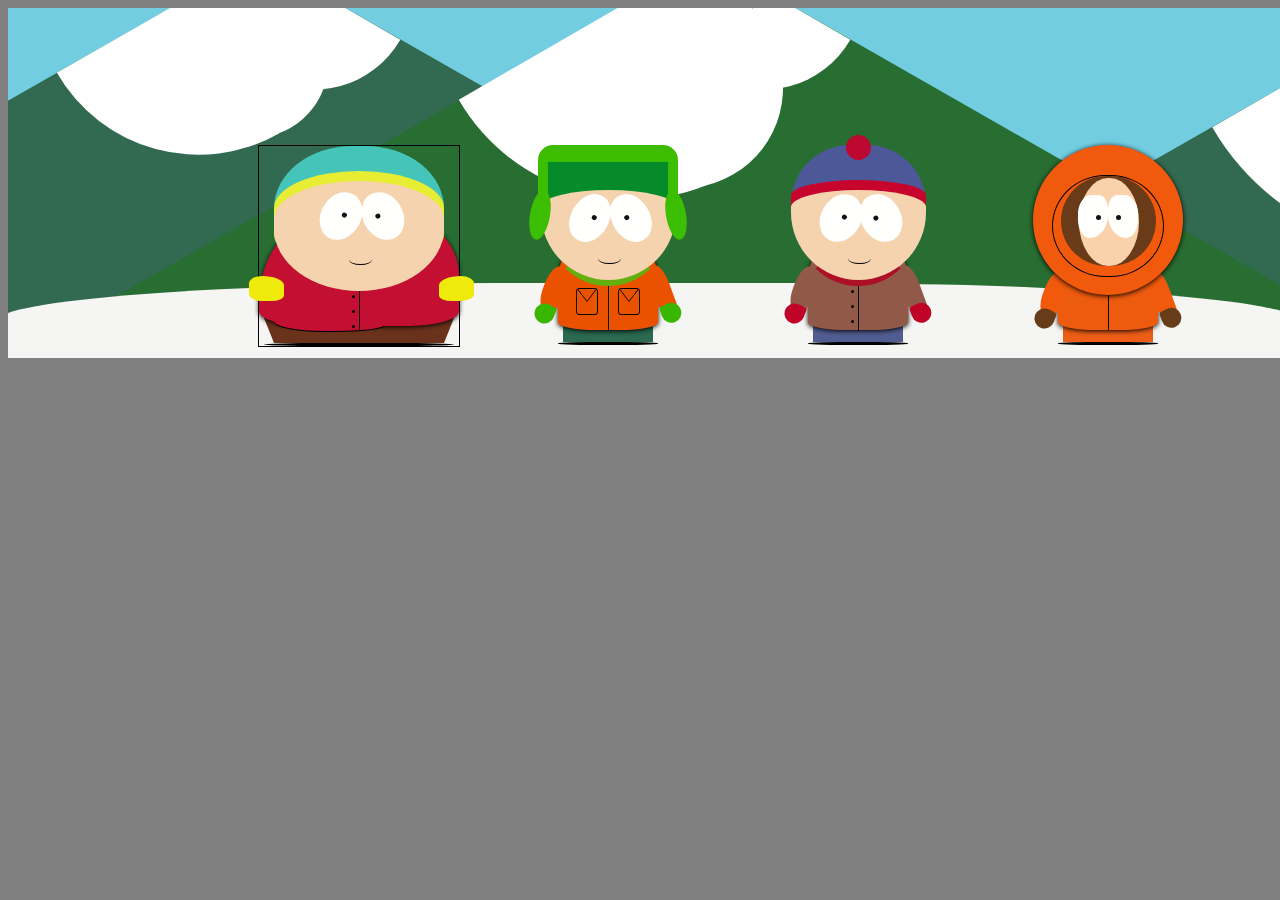
<file: web/lab1-c/index.html>
<!doctype html>
<html>
<head>
<meta charset="utf-8">
<title>lab1-усложненное</title>
	
<style type="text/css">
@import url("css/style.css");
</style>
</head>
<body>
	<div id="wrapper">
		<div class="background-rectangle"></div>
		<div id="mountain-container">
			<div class="third-mountain"></div>
			<div class="third-snow"></div>
			<div class="first-mountain"></div>
			<div class="first-snow-part1"></div>
			<div class="first-snow-part2"></div>
			<div class="second-mountain"></div>
			<div class="second-snow-part1"></div>
			<div class="second-snow-part2"></div>
		</div>
		<div class="beach-ellipse"></div>
		<div id="guys-container">
			<div class="first-person-container">
				<div class="first-person-foots"></div>
				<div class="first-person-pants"></div>
				<div class="first-person-sweetshot"></div>
				<div class="first-person-sweetell"></div>
				<div class="first-person-sweetshotline"></div>
				<div class="first-person-buttons"></div>
				<div class="first-person-left-hand"></div>
				<div class="first-person-right-hand"></div>
				<div id="first-person-face-container">	
					<div class="first-person-face-right-cap"></div>
					<div class="first-person-face-capline"></div>
					<div class="first-person-face"></div>				
					<div class="first-person-face-left-eye"></div>
					<div class="first-person-face-right-eye"></div>	
					<div class="first-person-face-smile"></div>
					<!--CAP-->
				</div>	
			</div>				
			<div class="second-person-container">
				<div class="second-person-foots"></div>
				<div class="second-person-pants"></div>
				<div class="second-person-sweetshot"></div>
				<div class="second-person-sweetshotline"></div>
				<div class="second-person-rightpocket"></div>
				<div class="second-person-leftpocket"></div>
				<div class="second-person-left-hand"></div>
				<div class="second-person-right-hand"></div>
				<div class="second-person-sharf"></div>	
				<div id="second-person-face-container">		
					<div class="second-person-cap-mainrectangle"></div>
					<div class="second-person-cap-backrectangle"></div>
					<div class="second-person-face"></div>
					<div class="second-person-face-left-eye"></div>
					<div class="second-person-face-right-eye"></div>	
					<div class="second-person-cap-headphone-left"></div>
					<div class="second-person-cap-headphone-right"></div>
					<div class="second-person-face-smile"></div>
				</div>
			</div>
			<div class="third-person-container">
				<div class="third-person-foots"></div>
				<div class="third-person-pants"></div>
				<div class="third-person-sweetshot"></div>
				<div class="third-person-buttons"></div>
				<div class="third-person-left-hand"></div>
				<div class="third-person-right-hand"></div>
				<div class="third-person-sharf"></div>
				<div class="thrid-person-sweetshotline"></div>
				<div id="third-person-face-container">
					<div class="third-person-cap"></div>
					<div class="third-person-capline"></div>
					<div class="third-person-cap-ellipse"></div>
					<div class="third-person-face"></div>
					<div class="third-person-face-left-eye"></div>
					<div class="third-person-face-right-eye"></div>	
					<div class="third-person-face-smile"></div>
				</div>
			</div>
			<div class="fourth-person-container">
				<div class="fourth-person-foots"></div>
				<div class="fourth-person-pants"></div>
				<div class="fourth-person-sweetshot"></div>
				<div class="fourth-person-sweetshotline"></div>
				<div class="fourth-person-left-hand"></div>
				<div class="fourth-person-right-hand"></div>
				<div class="fourth-person-mainellipse"></div>
				<div class="fourth-person-ellipse"></div>
				<div class="fourth-person-inside-ellipse"></div>
				<div class="fourth-person-face"></div>
				<div class="fourth-person-face-left-eye"></div>
				<div class="fourth-person-face-right-eye"></div>		
			</div>
		</div>
	</div>
</body>
</html>
</file>
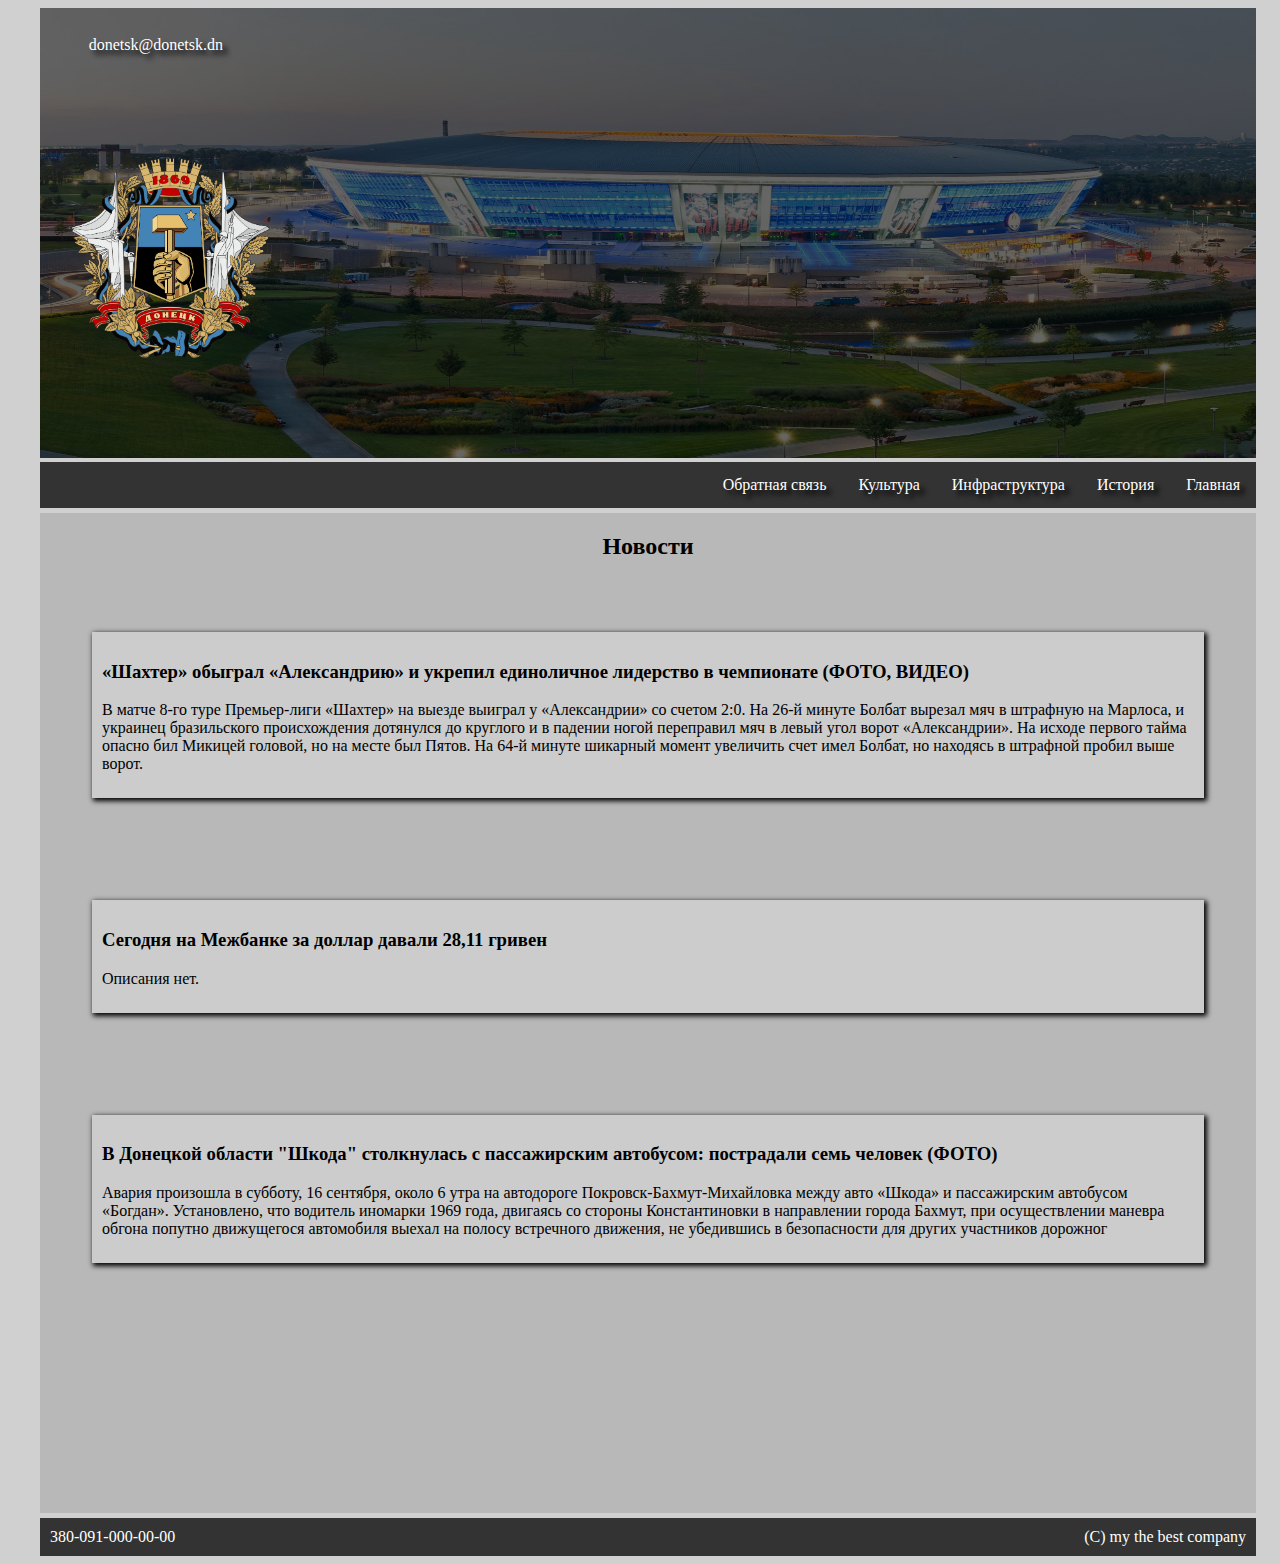
<file: web/lab1/index.html>
<!doctype html>
<html>
<head>
<meta charset="utf-8">
<title>lab1</title>
<link href="css/style.css" rel="stylesheet" type="text/css">
</head>

<body>
	<div id="wrapper">
		<header>
			<img id="firstpicture" src="img/don.jpg" alt="not found">
			<img id="gerb" src="img/gerb.png" alt="not found">
			<div class="mail">donetsk@donetsk.dn</div>
			<nav>
				 <ul>
					 <li><a href="index.html">Главная</a></li>
					 <li><a href="history.html">История</a></li>
					 <li><a href="infastructure.html">Инфраструктура</a></li>
					 <li><a href="culture.html">Культура</a></li>
					 <li><a href="bounds.html">Обратная связь</a></li>
				 </ul> 
			</nav>
		</header>
		<div class="content">
			<div class="photo-containter">
				<div class="news-container">
					<table cellpadding="50%">
						<caption><h2>Новости</h2></caption>
						<tr>
							<td>
								<div class="sport">
									<h3><a>«Шахтер» обыграл «Александрию» и укрепил единоличное лидерство в чемпионате (ФОТО, ВИДЕО)</a></h3>
									В матче 8-го туре Премьер-лиги «Шахтер» на выезде выиграл у «Александрии» со счетом 2:0. На 26-й минуте Болбат вырезал мяч в штрафную на Марлоса, и украинец бразильского происхождения дотянулся до круглого и в падении ногой переправил мяч в левый угол ворот «Александрии». На исходе первого тайма опасно бил Микицей головой, но на месте был Пятов. На 64-й минуте шикарный момент увеличить счет имел Болбат, но находясь в штрафной пробил выше ворот.
								</div>
							</td>
						</tr>
						<tr>
							<td>
								<div class="buisness" >
									<h3><a>Сегодня на Межбанке за доллар давали 28,11 гривен</a></h3>
									Описания нет.
								</div>
							</td>
						</tr>
						<tr>
							<td>
								<div class="news">
									<h3><a>В Донецкой области "Шкода" столкнулась с пассажирским автобусом: пострадали семь человек (ФОТО)</a></h3>
									
									Авария произошла в субботу, 16 сентября, около 6 утра на автодороге Покровск-Бахмут-Михайловка между  авто «Шкода» и пассажирским автобусом «Богдан». Установлено, что водитель иномарки 1969 года, двигаясь со стороны Константиновки в направлении города Бахмут, при осуществлении маневра обгона попутно движущегося автомобиля выехал на полосу встречного движения, не убедившись в безопасности для других участников дорожног
								</div>
							</td>
						</tr>
					</table>
				</div>
			</div>
		</div>
		<footer>
			<div class="telephone">
				380-091-000-00-00
			</div>
			<div class="copyright">
				(C) my the best company
			</div>
		</footer>
	</div>
</body>
</html>
</file>
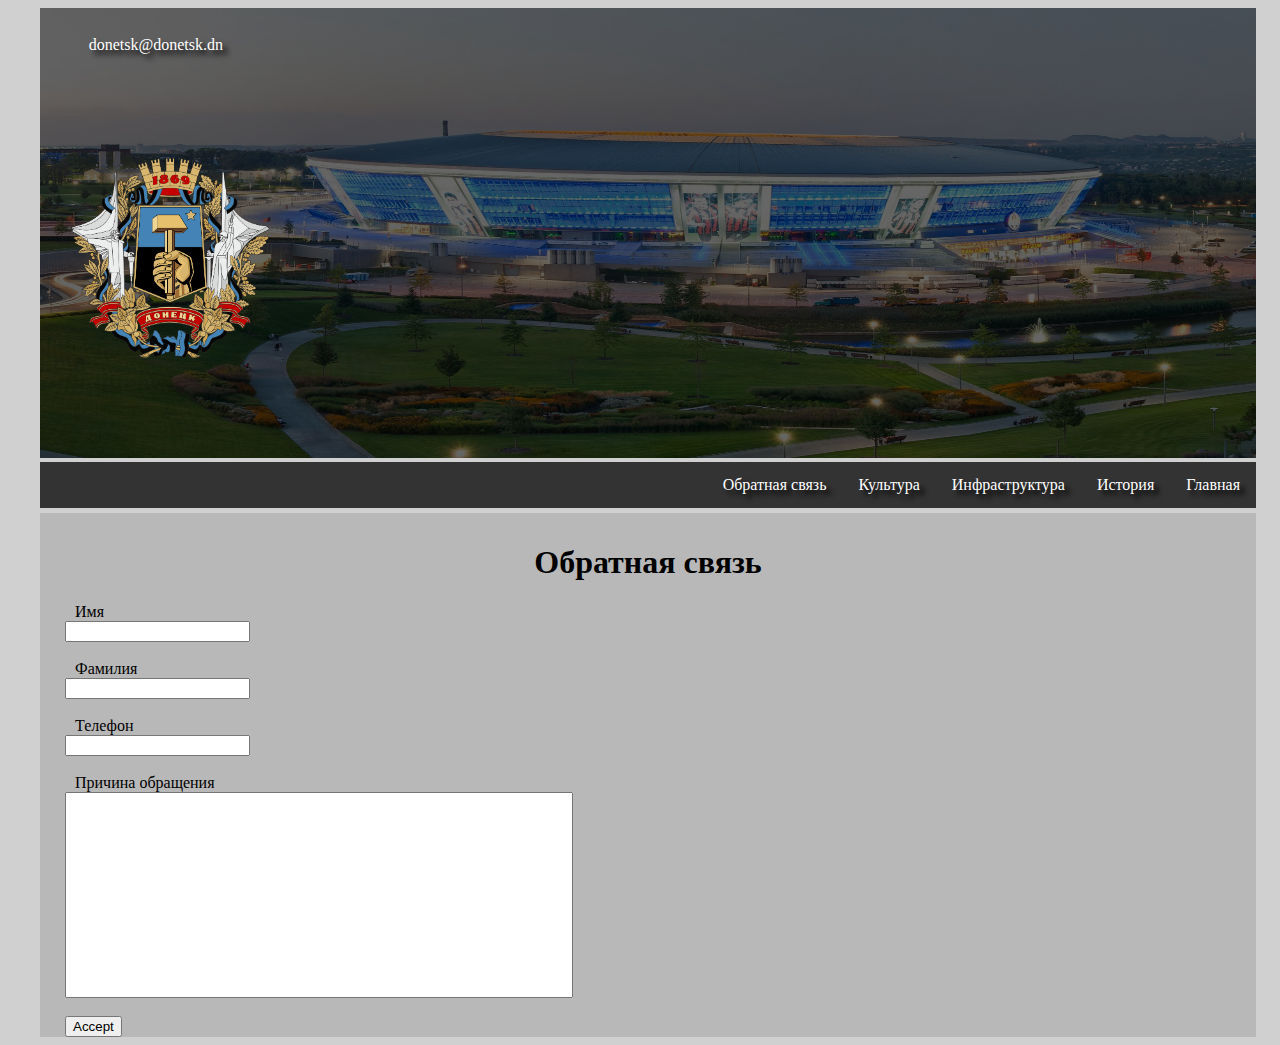
<file: web/lab1/bounds.html>
<!doctype html>
<html>
<head>
<meta charset="utf-8">
<title>lab1</title>
<link href="css/style.css" rel="stylesheet" type="text/css">
</head>

<body>
	<div id="wrapper">
		<header>
			<img id="firstpicture" src="img/don.jpg" alt="not found">
			<img id="gerb" src="img/gerb.png" alt="not found">
			<div class="mail">donetsk@donetsk.dn</div>
			<nav>
				<ul>
					<li><a href="index.html">Главная</a></li>
					<li><a href="history.html">История</a></li>
					<li><a href="infastructure.html">Инфраструктура</a></li>
				 	<li><a href="culture.html">Культура</a></li>
					<li><a href="bounds.html">Обратная связь</a></li>
				</ul> 
			</nav>
		</header>
		<div class="content">
			<div class="formbounds-container"></div>
			<div class="header-container">
				<h1>Обратная связь</h1>
			</div>
			<form class="formbounds">
				<div>
					<span class="formbounds-label">Имя</span>
				</div>
				<input type="text">
				<br>
				<br>
				<div>
					<span class="formbounds-label">Фамилия</span>
				</div>
				<input type="text">
				<br>
				<br>
				<div>
					<span class="formbounds-label">Телефон</span>
				</div>
				<input type="text">
				<br>
				<br>
				<div>
					<span class="formbounds-label">Причина обращения</span>
				</div>
				<input class="reason-bounds" type="text">
				<br><br>
				<input value="Accept" type="button">
			</form>
		</div>
	</div>
</body>
</html>
</file>
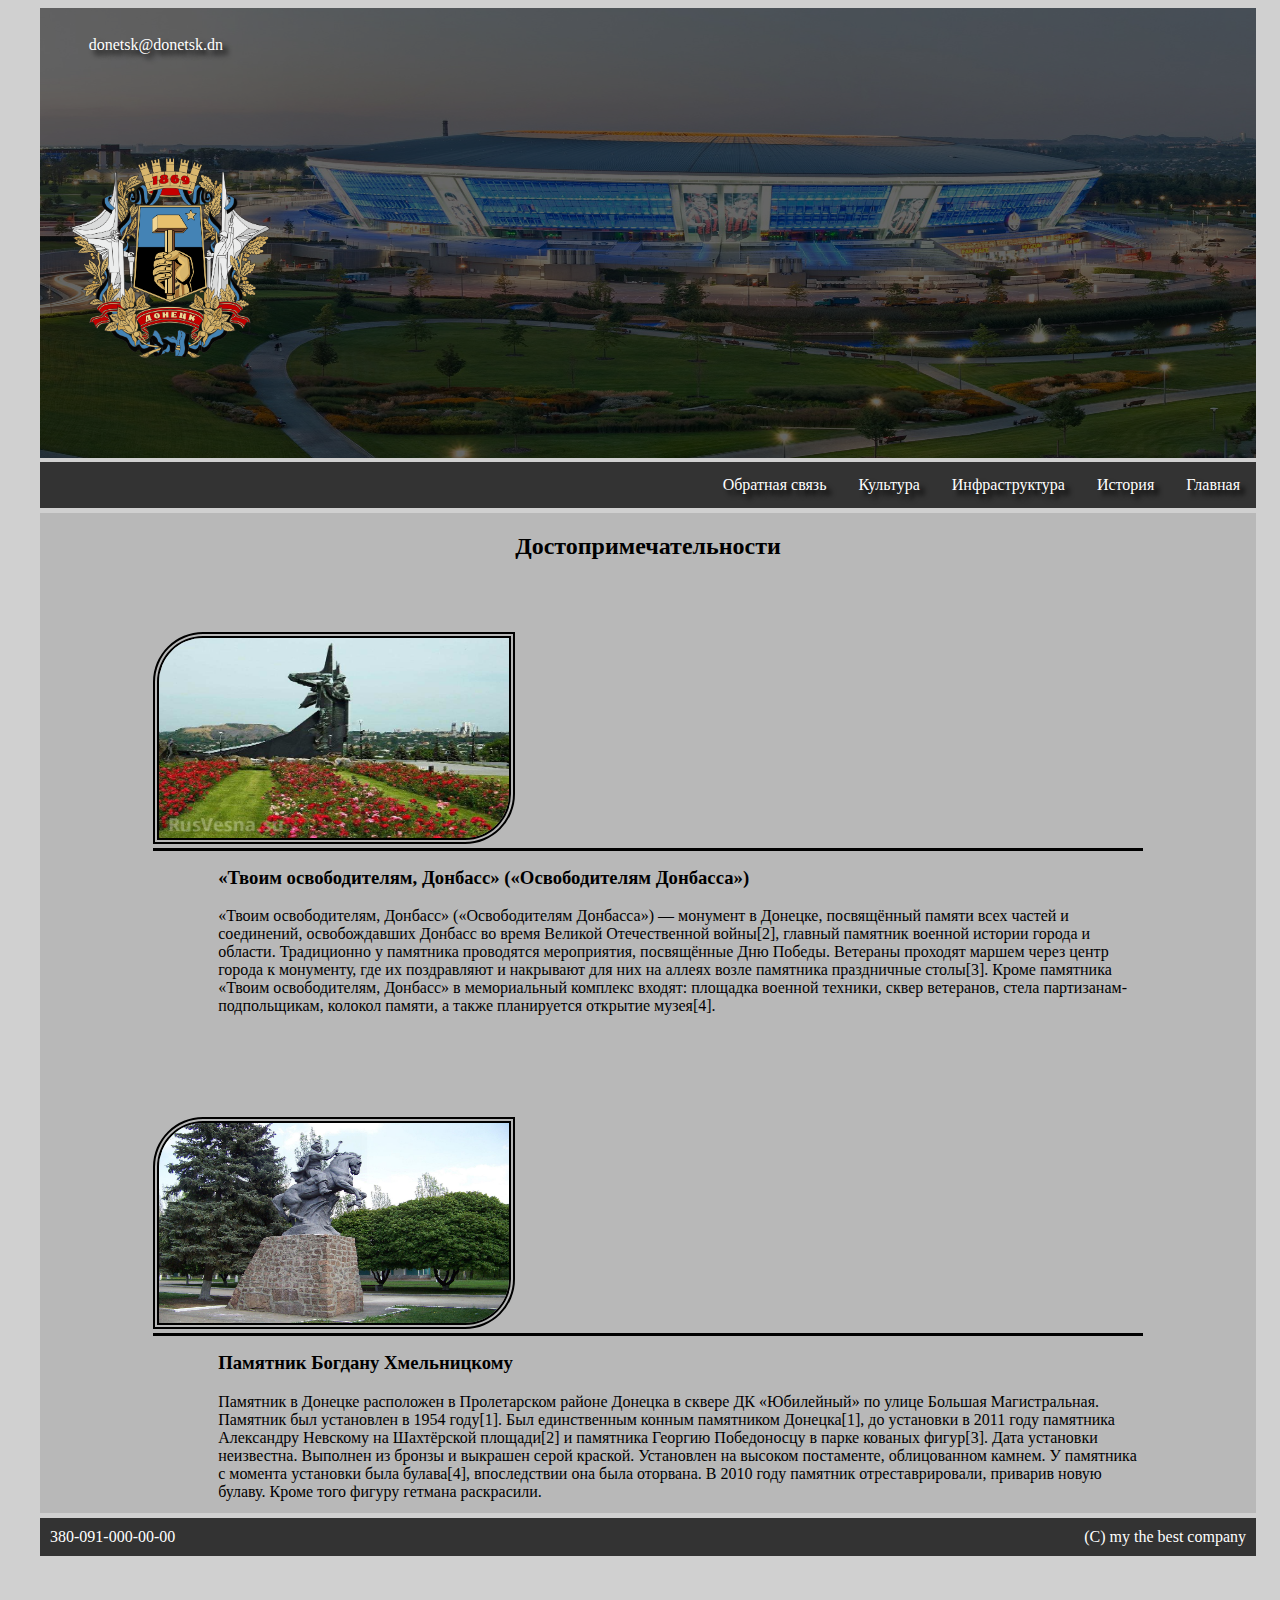
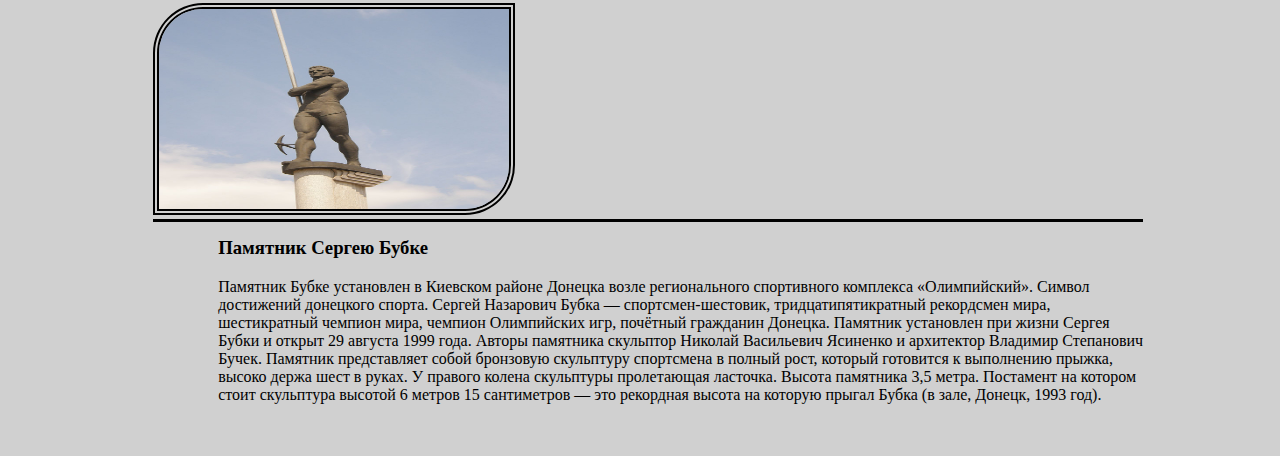
<file: web/lab1/culture.html>
<!doctype html>
<html>
<head>
<meta charset="utf-8">
<title>lab1</title>
<link href="css/style.css" rel="stylesheet" type="text/css">
</head>

<body>
	<div id="wrapper">
		<header>
			<img id="firstpicture" src="img/don.jpg" alt="not found">
			<img id="gerb" src="img/gerb.png" alt="not found">
			<div class="mail">donetsk@donetsk.dn</div>
			<nav>
				<ul>
					<li><a href="index.html">Главная</a></li>
					<li><a href="history.html">История</a></li>
					<li><a href="infastructure.html">Инфраструктура</a></li>
				 	<li><a href="culture.html">Культура</a></li>
					<li><a href="bounds.html">Обратная связь</a></li>
				</ul> 
			</nav>
		</header>
		<div class="content">
			<div class="photo-containter">
				<div class="table-container">
					<table class="sights-table" cellpadding="50%">
						<caption><h2>Достопримечательности</h2></caption>
						<tr>
							<td>
								<div class="sights-container" >
									<img class="sights" src="img/donosdon.jpg" alt="">
									<div class="sights-description">
										<h3>«Твоим освободителям, Донбасс» («Освободителям Донбасса»)</h3>
										«Твоим освободителям, Донбасс» («Освободителям Донбасса») — монумент в Донецке, посвящённый памяти всех частей и соединений, освобождавших Донбасс во время Великой Отечественной войны[2], главный памятник военной истории города и области.

										Традиционно у памятника проводятся мероприятия, посвящённые Дню Победы. Ветераны проходят маршем через центр города к монументу, где их поздравляют и накрывают для них на аллеях возле памятника праздничные столы[3].

										Кроме памятника «Твоим освободителям, Донбасс» в мемориальный комплекс входят: площадка военной техники, сквер ветеранов, стела партизанам-подпольщикам, колокол памяти, а также планируется открытие музея[4]. 
									</div>
								</div>
							</td>
						</tr>
						<tr>
							<td>
								<div class="sights-container" >
									<img class="sights" src="img/donbog.jpg" alt="">
									<div class="sights-description">
										<h3>Памятник Богдану Хмельницкому</h3>
										Памятник в Донецке расположен в Пролетарском районе Донецка в сквере ДК «Юбилейный» по улице Большая Магистральная. Памятник был установлен в 1954 году[1].

										Был единственным конным памятником Донецка[1], до установки в 2011 году памятника Александру Невскому на Шахтёрской площади[2] и памятника Георгию Победоносцу в парке кованых фигур[3].

										Дата установки неизвестна.

										Выполнен из бронзы и выкрашен серой краской. Установлен на высоком постаменте, облицованном камнем. У памятника с момента установки была булава[4], впоследствии она была оторвана. В 2010 году памятник отреставрировали, приварив новую булаву. Кроме того фигуру гетмана раскрасили.  
									</div>
								</div>
							</td>
						</tr>
						<tr>
							<td>
								<div class="sights-container" >
									<img class="sights" src="img/donbyb.jpg" alt="">
									<div class="sights-description">
										<h3>Памятник Сергею Бубке</h3>
										Памятник Бубке установлен в Киевском районе Донецка возле регионального спортивного комплекса «Олимпийский». Символ достижений донецкого спорта.

										Сергей Назарович Бубка — спортсмен-шестовик, тридцатипятикратный рекордсмен мира, шестикратный чемпион мира, чемпион Олимпийских игр, почётный гражданин Донецка.

										Памятник установлен при жизни Сергея Бубки и открыт 29 августа 1999 года. Авторы памятника скульптор Николай Васильевич Ясиненко и архитектор Владимир Степанович Бучек.

										Памятник представляет собой бронзовую скульптуру спортсмена в полный рост, который готовится к выполнению прыжка, высоко держа шест в руках. У правого колена скульптуры пролетающая ласточка. Высота памятника 3,5 метра.

										Постамент на котором стоит скульптура высотой 6 метров 15 сантиметров — это рекордная высота на которую прыгал Бубка (в зале, Донецк, 1993 год). 
									</div>
								</div>
							</td>
						</tr>
					</table>
				</div>
			</div>
		</div>
		<footer>
			<div class="telephone">
				380-091-000-00-00
			</div>
			<div class="copyright">
				(C) my the best company
			</div>
		</footer>
	</div>
</body>
</html>
</file>
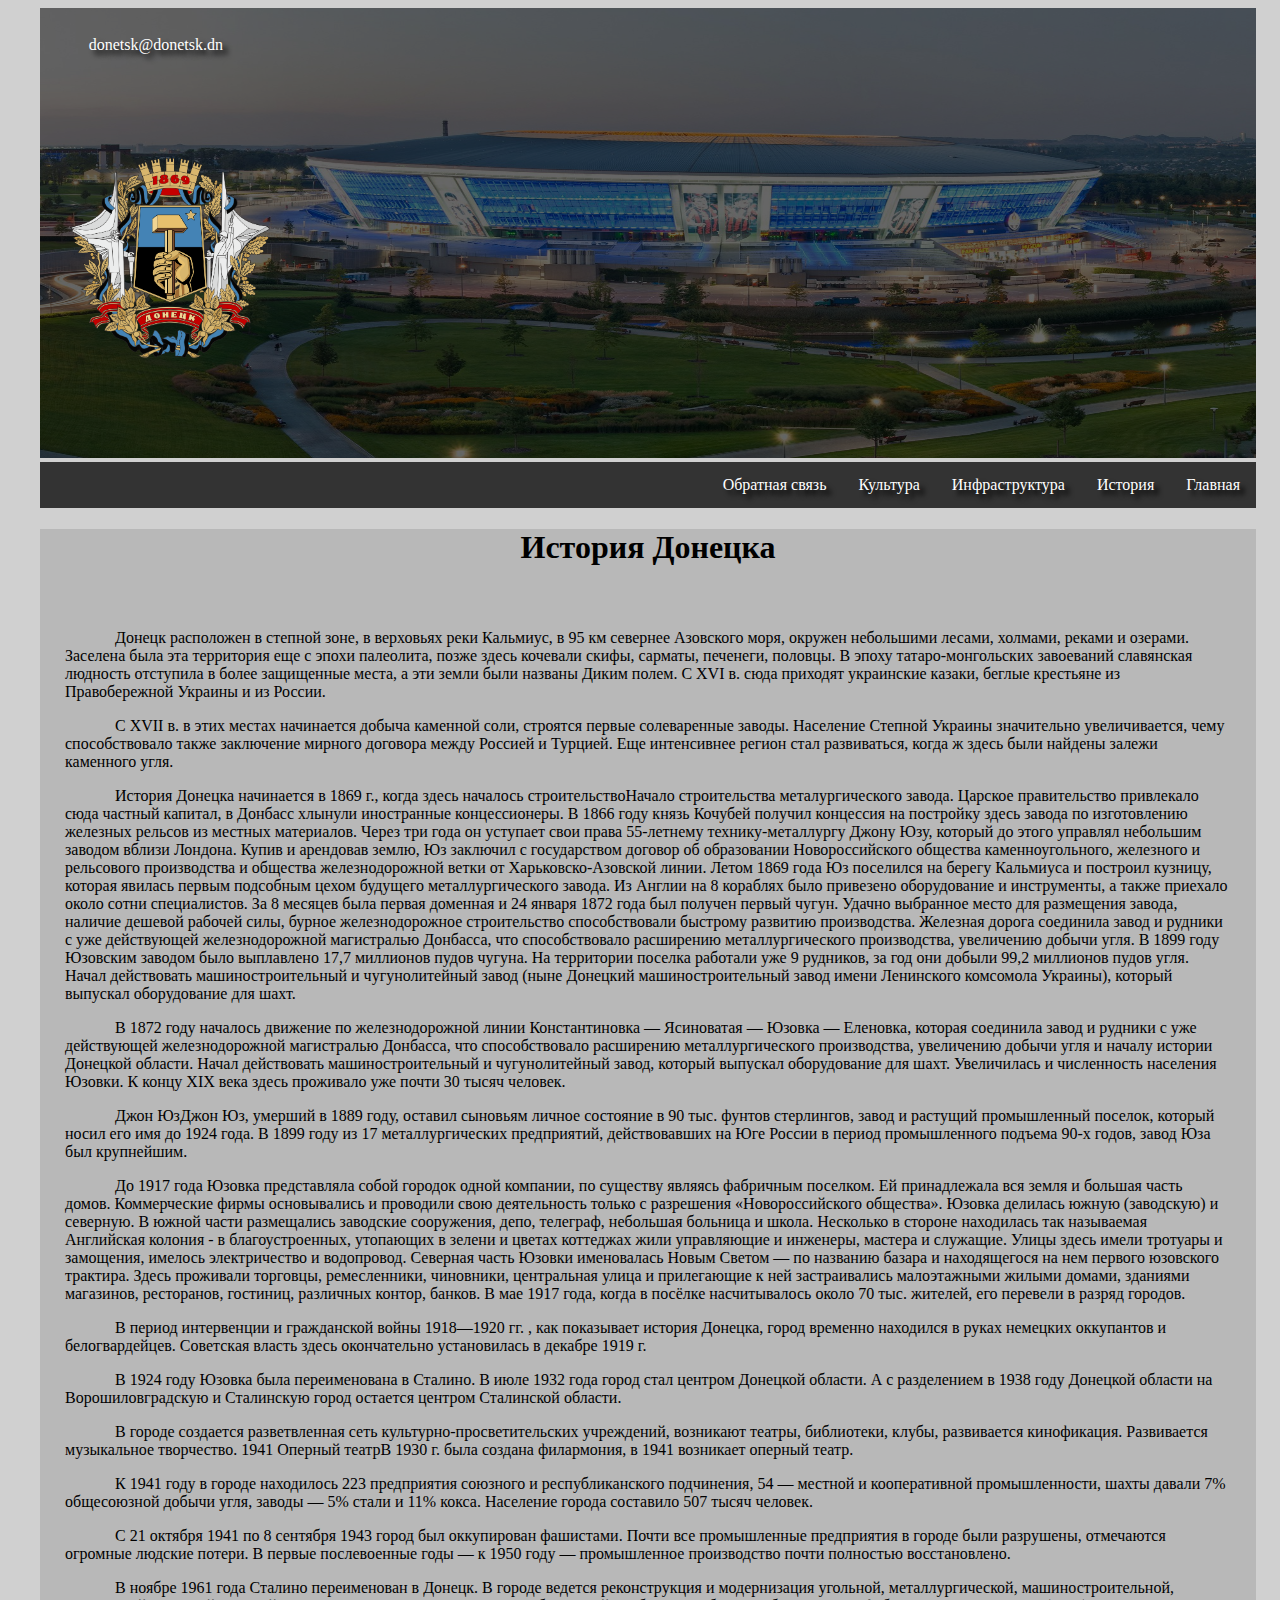
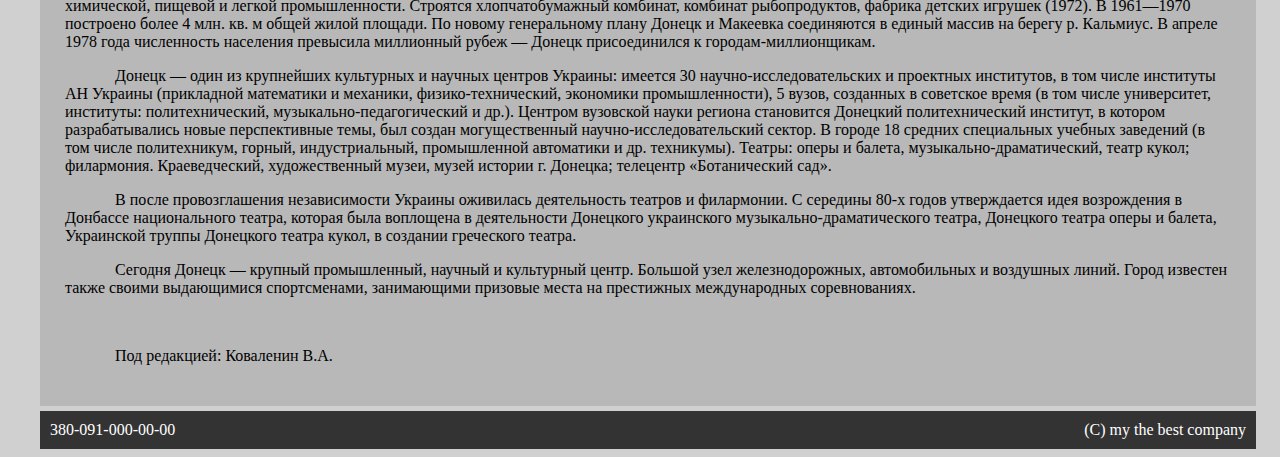
<file: web/lab1/history.html>
<!doctype html>
<html>
<head>
<meta charset="utf-8">
<title>lab1</title>
<link href="css/style.css" rel="stylesheet" type="text/css">
</head>

<body>
	<div id="wrapper">
		<header>
			<img id="firstpicture" src="img/don.jpg" alt="not found">
			<img id="gerb" src="img/gerb.png" alt="not found">
			<div class="mail">donetsk@donetsk.dn</div>
			<nav>
				<ul>
					<li><a href="index.html">Главная</a></li>
					<li><a href="history.html">История</a></li>
					<li><a href="infastructure.html">Инфраструктура</a></li>
				 	<li><a href="culture.html">Культура</a></li>
					<li><a href="bounds.html">Обратная связь</a></li>
				</ul> 
			</nav>
		</header>
		<div class="content">
			<div class="history-header">
				<h1>История Донецка</h1>
			</div>
			<div class="history-content">
				<p>Донецк расположен в степной зоне, в верховьях реки Кальмиус, в 95 км севернее Азовского моря, окружен небольшими лесами, холмами, реками и озерами. Заселена была эта территория еще с эпохи палеолита, позже здесь кочевали скифы, сарматы, печенеги, половцы. В эпоху татаро-монгольских завоеваний славянская людность отступила в более защищенные места, а эти земли были названы Диким полем. С XVI в. сюда приходят украинские казаки, беглые крестьяне из Правобережной Украины и из России.</p>
				<p>С ХVII в. в этих местах начинается добыча каменной соли, строятся первые солеваренные заводы. Население Степной Украины значительно увеличивается, чему способствовало также заключение мирного договора между Россией и Турцией. Еще интенсивнее регион стал развиваться, когда ж здесь были найдены залежи каменного угля.</p>
				<p>История Донецка начинается в 1869 г., когда здесь началось строительствоНачало строительства металургического завода. Царское правительство привлекало сюда частный капитал, в Донбасс хлынули иностранные концессионеры. В 1866 году князь Кочубей получил концессия на постройку здесь завода по изготовлению железных рельсов из местных материалов. Через три года он уступает свои права 55-летнему технику-металлургу Джону Юзу, который до этого управлял небольшим заводом вблизи Лондона. Купив и арендовав землю, Юз заключил с государством договор об образовании Новороссийского общества каменноугольного, железного и рельсового производства и общества железнодорожной ветки от Харьковско-Азовской линии. Летом 1869 года Юз поселился на берегу Кальмиуса и построил кузницу, которая явилась первым подсобным цехом будущего металлургического завода. Из Англии на 8 кораблях было привезено оборудование и инструменты, а также приехало около сотни специалистов. За 8 месяцев была первая доменная и 24 января 1872 года был получен первый чугун. Удачно выбранное место для размещения завода, наличие дешевой рабочей силы, бурное железнодорожное строительство способствовали быстрому развитию производства. Железная дорога соединила завод и рудники с уже действующей железнодорожной магистралью Донбасса, что способствовало расширению металлургического производства, увеличению добычи угля. В 1899 году Юзовским заводом было выплавлено 17,7 миллионов пудов чугуна. На территории поселка работали уже 9 рудников, за год они добыли 99,2 миллионов пудов угля. Начал действовать машиностроительный и чугунолитейный завод (ныне Донецкий машиностроительный завод имени Ленинского комсомола Украины), который выпускал оборудование для шахт.</p>
				<p>В 1872 году началось движение по железнодорожной линии Константиновка — Ясиноватая — Юзовка — Еленовка, которая соединила завод и рудники с уже действующей железнодорожной магистралью Донбасса, что способствовало расширению металлургического производства, увеличению добычи угля и началу истории Донецкой области. Начал действовать машиностроительный и чугунолитейный завод, который выпускал оборудование для шахт. Увеличилась и численность населения Юзовки. К концу XIX века здесь проживало уже почти 30 тысяч человек.</p>
				<p>Джон ЮзДжон Юз, умерший в 1889 году, оставил сыновьям личное состояние в 90 тыс. фунтов стерлингов, завод и растущий промышленный поселок, который носил его имя до 1924 года. В 1899 году из 17 металлургических предприятий, действовавших на Юге России в период промышленного подъема 90-х годов, завод Юза был крупнейшим.</p>
				<p>До 1917 года Юзовка представляла собой городок одной компании, по существу являясь фабричным поселком. Ей принадлежала вся земля и большая часть домов. Коммерческие фирмы основывались и проводили свою деятельность только с разрешения «Новороссийского общества».
				Юзовка делилась южную (заводскую) и северную. В южной части размещались заводские сооружения, депо, телеграф, небольшая больница и школа. Несколько в стороне находилась так называемая Английская колония - в благоустроенных, утопающих в зелени и цветах коттеджах жили управляющие и инженеры, мастера и служащие. Улицы здесь имели тротуары и замощения, имелось электричество и водопровод. Северная часть Юзовки именовалась Новым Светом — по названию базара и находящегося на нем первого юзовского трактира. Здесь проживали торговцы, ремесленники, чиновники, центральная улица и прилегающие к ней застраивались малоэтажными жилыми домами, зданиями магазинов, ресторанов, гостиниц, различных контор, банков. В мае 1917 года, когда в посёлке насчитывалось около 70 тыс. жителей, его перевели в разряд городов. </p>
				<p>В период интервенции и гражданской войны 1918—1920 гг. , как показывает история Донецка, город временно находился в руках немецких оккупантов и белогвардейцев. Советская власть здесь окончательно установилась в декабре 1919 г.</p>
				<p>В 1924 году Юзовка была переименована в Сталино. В июле 1932 года город стал центром Донецкой области. А с разделением в 1938 году Донецкой области на Ворошиловградскую и Сталинскую город остается центром Сталинской области.</p>
				<p>В городе создается разветвленная сеть культурно-просветительских учреждений, возникают театры, библиотеки, клубы, развивается кинофикация. Развивается музыкальное творчество. 1941 Оперный театрВ 1930 г. была создана филармония, в 1941 возникает оперный театр.</p>
				<p>К 1941 году в городе находилось 223 предприятия союзного и республиканского подчинения, 54 — местной и кооперативной промышленности, шахты давали 7% общесоюзной добычи угля, заводы — 5% стали и 11% кокса. Население города составило 507 тысяч человек.</p>
				<p>С 21 октября 1941 по 8 сентября 1943 город был оккупирован фашистами. Почти все промышленные предприятия в городе были разрушены, отмечаются огромные людские потери. В первые послевоенные годы — к 1950 году — промышленное производство почти полностью восстановлено.</p>
				<p>В ноябре 1961 года Сталино переименован в Донецк. В городе ведется реконструкция и модернизация угольной, металлургической, машиностроительной, химической, пищевой и легкой промышленности. Строятся хлопчатобумажный комбинат, комбинат рыбопродуктов, фабрика детских игрушек (1972). В 1961—1970 построено более 4 млн. кв. м общей жилой площади. По новому генеральному плану Донецк и Макеевка соединяются в единый массив на берегу р. Кальмиус. В апреле 1978 года численность населения превысила миллионный рубеж — Донецк присоединился к городам-миллионщикам.</p>
				<p>Донецк — один из крупнейших культурных и научных центров Украины: имеется 30 научно-исследовательских и проектных институтов, в том числе институты АН Украины (прикладной математики и механики, физико-технический, экономики промышленности), 5 вузов, созданных в советское время (в том числе университет, институты: политехнический, музыкально-педагогический и др.). Центром вузовской науки региона становится Донецкий политехнический институт, в котором разрабатывались новые перспективные темы, был создан могущественный научно-исследовательский сектор. В городе 18 средних специальных учебных заведений (в том числе политехникум, горный, индустриальный, промышленной автоматики и др. техникумы). Театры: оперы и балета, музыкально-драматический, театр кукол; филармония. Краеведческий, художественный музеи, музей истории г. Донецка; телецентр «Ботанический сад».</p>
				<p>В после провозглашения независимости Украины оживилась деятельность театров и филармонии. С середины 80-х годов утверждается идея возрождения в Донбассе национального театра, которая была воплощена в деятельности Донецкого украинского музыкально-драматического театра, Донецкого театра оперы и балета, Украинской труппы Донецкого театра кукол, в создании греческого театра.</p>
				<p>Сегодня Донецк — крупный промышленный, научный и культурный центр. Большой узел железнодорожных, автомобильных и воздушных линий. Город известен также своими выдающимися спортсменами, занимающими призовые места на престижных международных соревнованиях.</p>
				<br>
				<p>Под редакцией: Коваленин В.А.</p>
			</div>
		</div>
		<footer>
			<div class="telephone">
				380-091-000-00-00
			</div>
			<div class="copyright">
				(C) my the best company
			</div>
		</footer>
	</div>
</body>
</html>
</file>
<file: web/lab1/css/style.css>
body {
	background:#D0D0D0;
	width: 100%;
	height: 100%;
}


#wrapper {
	margin-left: auto;
    margin-right: auto;
	width: 95%;
}

#firstpicture {
	filter: brightness(40%);
	width: 100%;
	height: 450px;
}

.mail {
	position: absolute;
	top: 5.5%;
	left: 4%;
	font-family: 'Arial' sans-serif;
	color: white;
	text-shadow: 5px 5px 5px black;
}

ul {
    list-style-type: none;
    margin: 0;
    padding: 0;
    overflow: hidden;
    background-color: #333;
}

li {
    float: right;
}

li a {
    display: block;
    color: white;
    text-align: center;
	text-shadow: 5px 5px 5px black;
    padding: 14px 16px;
    text-decoration: none;
}

li a:hover {
    background-color: #6C6C6C;
}

header {
	position: relative;
}

.content {
	margin: 5px 0 0 0;
	background: rgba(184,184,184,1.00);
}

#gerb {
	position: absolute;
	left: 2.5%;
	bottom: 30%;
	height: 200px;
	width: 200px;
}



.photo-containter {
	width: 100%;
	height: 1000px;
}

.quote-town {
	position: absolute;
	top: 70%;
	left: 60%;
	font-family: 'Arial' sans-serif;
	color: white;
	text-shadow: 5px 5px 5px brown;
}

.content {
	position: relative;
}

.sights {
	width: 350px;
	height: 200px;
	border: double 6px black;
	border-radius: 50px 0 / 50px;
}

.table-container {
	margin-left: auto;
    margin-right: auto;
	width: 90%;
}

.sights:hover {
	filter: brightness(50%);
}



.sights-description {
	float: right;
	margin-left: 50px;
	width: 925px
}

footer {
	position: relative;
	margin: 5px 0 0 0;
	width: 100%;
	background: #333;
	color: white;
}

.telephone {
	display: block;
	padding: 10px;
}

.copyright {
	padding: 10px;
	position: absolute;
	bottom: 0px;
	right: 0px;
}

.news-container .sport  {
	background: #CCC;
	padding: 10px 10px 25px 10px;
	box-shadow: 2px 2px 5px 1px;
}

h3 > a:hover {
	text-decoration: underline;
}

.news-container .buisness {
	background: #CCC;
	padding: 10px 10px 25px 10px;
	box-shadow: 2px 2px 5px 1px;
}

.news-container .news {
	background: #CCC;
	padding: 10px 10px 25px 10px;
	box-shadow: 2px 2px 5px 1px;
}

.sights-table > .line {
	margin: 10px;
}


.sights-container {
	border-bottom: outset;
	border-bottom-color: black;
}

.history-header {
	text-align: center;
}

.history-content {
	padding: 25px;
}

.history-content > p {
	text-indent: 50px;
}

.infrastructure-container {
	padding: 20px;
}

.header-container {
	text-align: center;
}

.formbounds-container {
	padding-top: 10px;
}

.formbounds-label {
	margin-left: 10px;
}

.formbounds {
	padding: 0 25px;
}

.reason-bounds {

	width: 500px;
	height: 200px;
}

caption > h2::after {
	content: '';
	text-shadow: 1px 1px 2px white;
}
</file>
